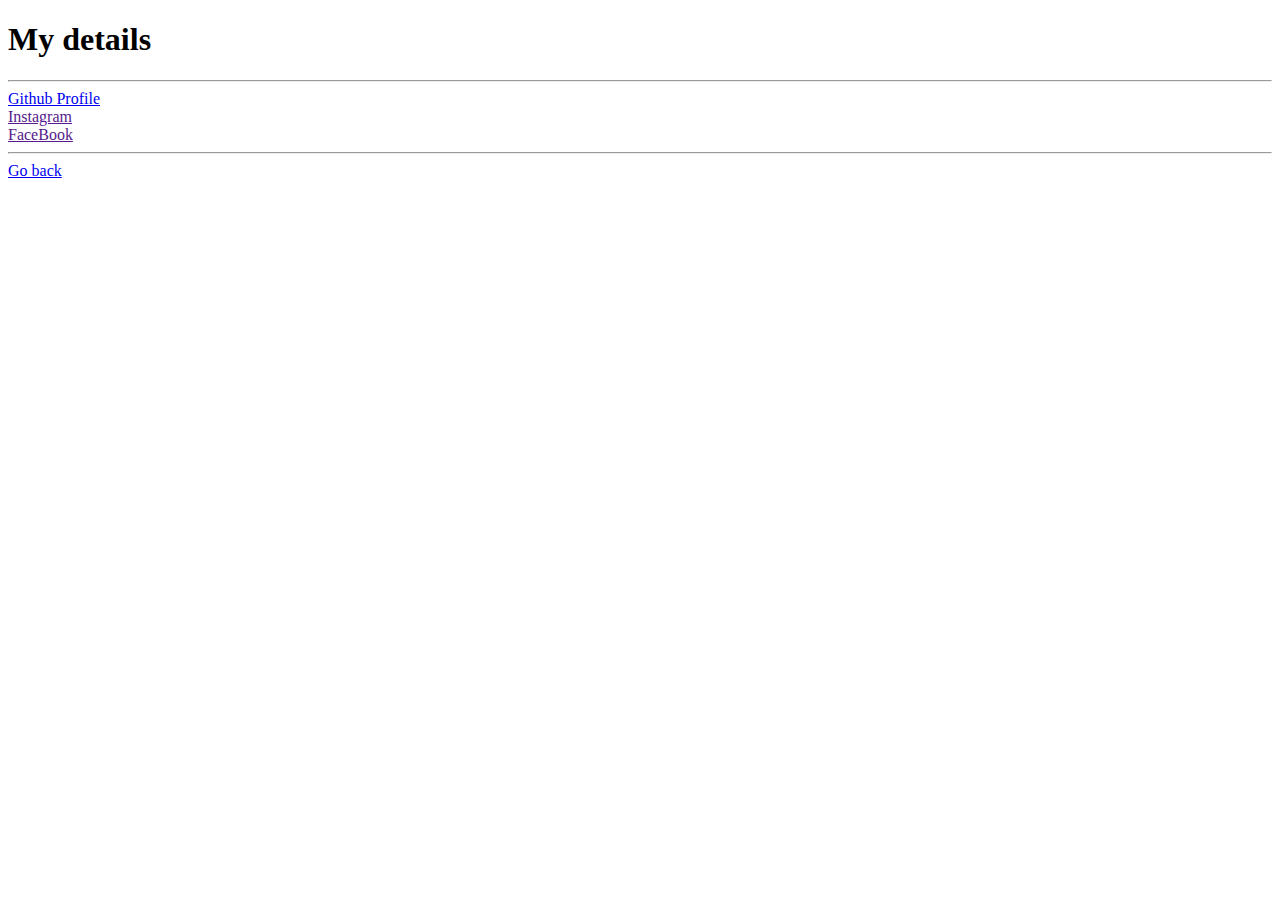
<file: html/contact.html>
<!DOCTYPE html>
<html lang="en">
<head>
    <meta charset="UTF-8">
    <meta name="viewport" content="width=device-width, initial-scale=1.0">
    <title>Contact Farees Hussain</title>
</head>
<body>
    <h1>My details</h1><hr>
    <a href="https://github.com/FareesHussain">Github Profile</a><br>
    <a href="">Instagram</a><br>
    <a href="">FaceBook</a><br><hr>

    <a href="/index.html">Go back</a>
</body>
</html>
</file>
